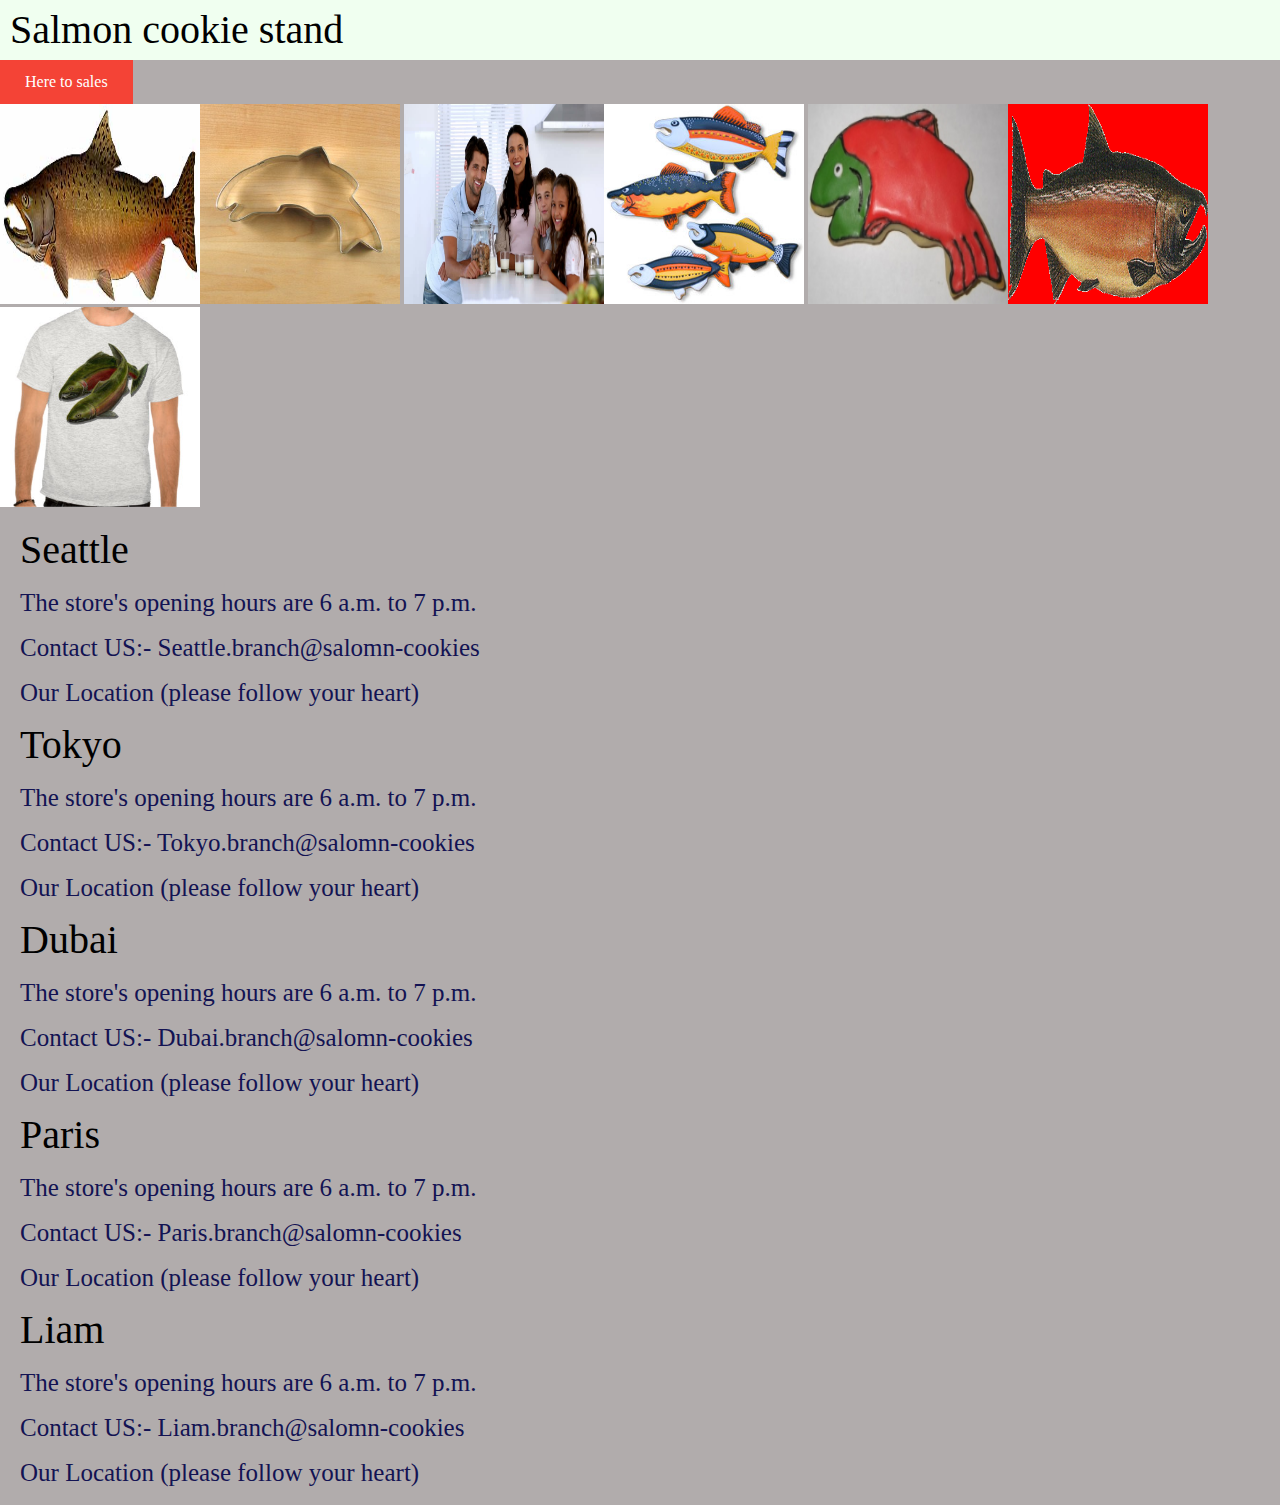
<file: index.html>
<!DOCTYPE html>

<head>
    <link rel="stylesheet" href="CSS/reset.css">
    <link rel="stylesheet" href="CSS/style.css">
    <title>cookie-stand</title>
</head>
<body>
    <header>
        <h1>Salmon cookie stand</h1> 
   
        <a href="sales.html">Here to sales</a>
    </header>
        <main>
            <div>
                <img src="img/chinook.jpg" alt=""><img src="img/cutter.jpeg" alt="">
                <img src="img/family.jpg" alt=""><img src="img/fish.jpg" alt="">
                <img src="img/frosted-cookie.jpg" alt=""><img src="img/salmon.png" alt=""><img src="img/shirt.jpg" alt="">
            </div>
            <section>
                <h1>Seattle</h1>
                <ul>
                    <li>The store's opening hours are 6 a.m. to 7 p.m.</li>
                    <li>Contact US:- Seattle.branch@salomn-cookies</li>
                    <li>Our Location (please follow your heart)</li>
                </ul>
                <h1>Tokyo</h1>
                <ul>
                    <li>The store's opening hours are 6 a.m. to 7 p.m.</li>
                    <li>Contact US:- Tokyo.branch@salomn-cookies</li>
                    <li>Our Location (please follow your heart)</li>
                </ul>
                <h1>Dubai</h1>
                <ul>
                    <li>The store's opening hours are 6 a.m. to 7 p.m.</li>
                    <li>Contact US:- Dubai.branch@salomn-cookies</li>
                    <li>Our Location (please follow your heart)</li>
                </ul>
                <h1>Paris</h1>
                <ul>
                    <li>The store's opening hours are 6 a.m. to 7 p.m.</li>
                    <li>Contact US:- Paris.branch@salomn-cookies</li>
                    <li>Our Location (please follow your heart)</li>
                </ul>
                <h1>Liam</h1>
                <ul>
                    <li>The store's opening hours are 6 a.m. to 7 p.m.</li>
                    <li>Contact US:- Liam.branch@salomn-cookies</li>
                    <li>Our Location (please follow your heart)</li>
                </ul>
            </section>
        </main>
    <footer>

    </footer>
</body>
</html>
</file>
<file: CSS/style.css>
* {
  box-sizing: border-box;
}

body {
  margin: 0;
  padding: 0;
  background-color: rgb(177, 172, 172);
}
body header h1 {
  padding: 10px;
  font-size: 40px;
  width: 100%;
  background-color: honeydew;
  overflow: auto;
}
a:link, a:visited {
    background-color: #f44336;
    color: white;
    padding: 14px 25px;
    text-align: center;
    text-decoration: none;
    display: inline-block;
  }
  
  a:hover, a:active {
    background-color: red;
  }

 body main div img{
  width: 200px;
  height: 200px;
  background-color: red;
  position: relative;
 
 }
 body main section h1 {
   font-size: 40px;
   width: 10px 20;
   margin: 20px 20px;
 }

 body main section ul li{
  font-size: 25px;
  width: 10px 20;
  margin: 20px 20px;
  color: rgb(19, 19, 83);
 }
</file>
